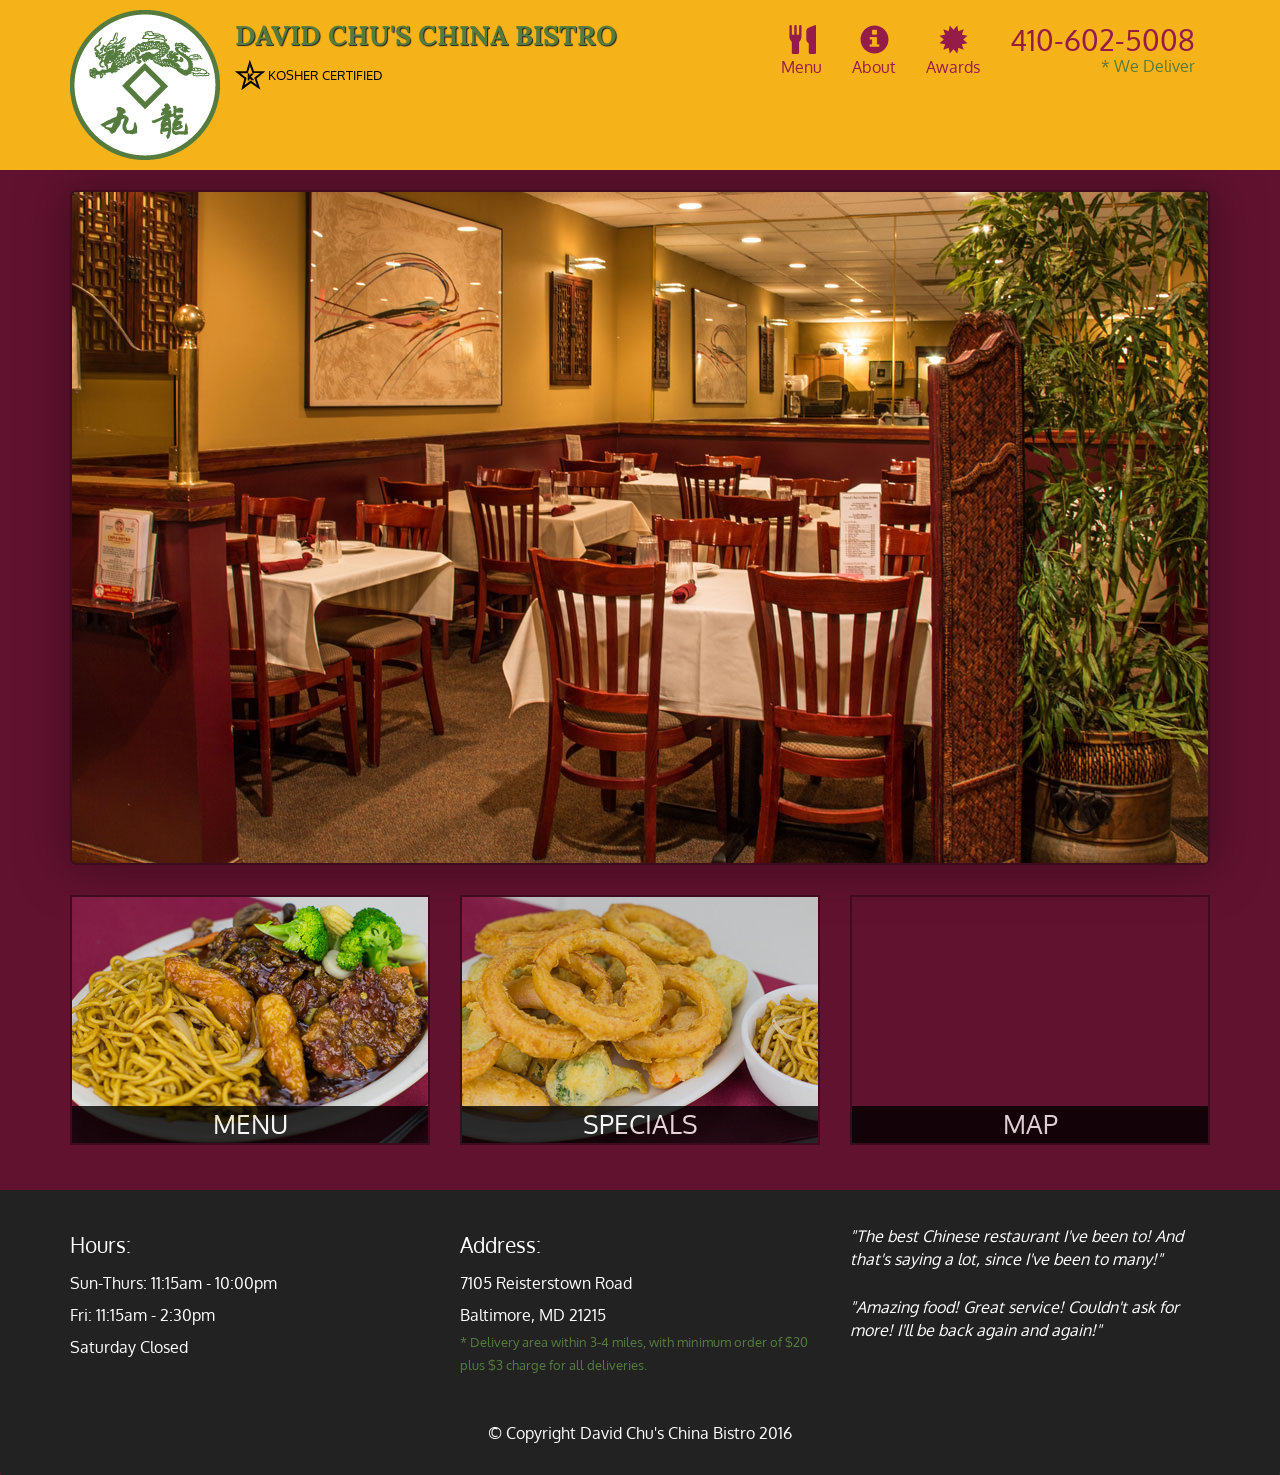
<file: index.html>
<!doctype html>
<html lang="en">
  <head>
    <meta charset="utf-8">
    <meta http-equiv="X-UA-Compatible" content="IE=edge">
    <meta name="viewport" content="width=device-width, initial-scale=1">
    <title>David Chu's China Bistro</title>
    <link rel="stylesheet" href="css/bootstrap.min.css">
    <link rel="stylesheet" href="css/styles.css">
    <link href='https://fonts.googleapis.com/css?family=Oxygen:400,300,700' rel='stylesheet' type='text/css'>
    <link href='https://fonts.googleapis.com/css?family=Lora' rel='stylesheet' type='text/css'>
  </head>
<body>
  <header>
    <nav id="header-nav" class="navbar navbar-default">
      <div class="container">
        <div class="navbar-header">
          <a href="index.html" class="pull-left visible-md visible-lg">
            <div id="logo-img" alt="Logo image"></div>
          </a>

          <div class="navbar-brand">
            <a href="index.html"><h1>David Chu's China Bistro</h1></a>
            <p>
              <img src="images/star-k-logo.png" alt="Kosher certification">
              <span>Kosher Certified</span>
            </p>
          </div>

          <button id="navbarToggle" type="button" class="navbar-toggle collapsed" data-toggle="collapse" data-target="#collapsable-nav" aria-expanded="false">
            <span class="sr-only">Toggle navigation</span>
            <span class="icon-bar"></span>
            <span class="icon-bar"></span>
            <span class="icon-bar"></span>
          </button>
        </div>
        
        <div id="collapsable-nav" class="collapse navbar-collapse">
           <ul id="nav-list" class="nav navbar-nav navbar-right">
            <li id="navHomeButton" class="visible-xs active">
              <a href="index.html">
                <span class="glyphicon glyphicon-home"></span> Home</a>
            </li>
            <li id="navMenuButton">
              <a href="#" onclick="$dc.loadMenuItems({randomCategoryShortName});">
                <span class="glyphicon glyphicon-cutlery"></span><br class="hidden-xs"> Menu</a>
            </li>
            <li>
              <a href="#">
                <span class="glyphicon glyphicon-info-sign"></span><br class="hidden-xs"> About</a>
            </li>
            <li>
              <a href="#">
                <span class="glyphicon glyphicon-certificate"></span><br class="hidden-xs"> Awards</a>
            </li>
            <li id="phone" class="hidden-xs">
              <a href="tel:410-602-5008">
                <span>410-602-5008</span></a><div>* We Deliver</div>
            </li>
          </ul><!-- #nav-list -->
        </div><!-- .collapse .navbar-collapse -->
      </div><!-- .container -->
    </nav><!-- #header-nav -->
  </header>

  <div id="call-btn" class="visible-xs">
    <a class="btn" href="tel:410-602-5008">
    <span class="glyphicon glyphicon-earphone"></span>
    410-602-5008
    </a>
  </div>
  <div id="xs-deliver" class="text-center visible-xs">* We Deliver</div>

  <div id="main-content" class="container">
    <div class="jumbotron">
      <img src="images/jumbotron_768.jpg" alt="Picture of restaurant" class="img-responsive visible-xs">
    </div>
    <div id="home-tiles" class="row">
      <div class="col-md-4 col-sm-6 col-xs-12">
        <a ui-sref="public.menu" href="#/menu"><div id="menu-tile"><span>menu</span></div></a>
      </div>
      <div class="col-md-4 col-sm-6 col-xs-12">
        <a ui-sref="public.menuitems({category: 'SP'})" href="https://www.davidchuschinabistro.com/index.html#/menu/SP">
          <div id="specials-tile"><span>specials</span></div>
        </a>
      </div>
      <div class="col-md-4 col-sm-12 col-xs-12">
        <a href="https://www.google.com/maps/place/David+Chu's+China+Bistro/@39.3635874,-76.7138622,17z/data=!4m6!1m3!3m2!1s0x89c81a14e7817803:0xab20a0e99daa17ea!2sDavid+Chu's+China+Bistro!3m1!1s0x89c81a14e7817803:0xab20a0e99daa17ea" target="_blank">
          <div id="map-tile">
            <iframe src="https://www.google.com/maps/embed?pb=!1m18!1m12!1m3!1d3084.675372390488!2d-76.71386218529199!3d39.3635874269356!2m3!1f0!2f0!3f0!3m2!1i1024!2i768!4f13.1!3m3!1m2!1s0x89c81a14e7817803%3A0xab20a0e99daa17ea!2sDavid+Chu's+China+Bistro!5e0!3m2!1sen!2sus!4v1452824864156" width="100%" height="250" frameborder="0" style="border:0" allowfullscreen=""></iframe>
            <span>map</span>
          </div>
        </a>
      </div>
    </div>
  </div>

  <footer class="panel-footer">
    <div class="container">
      <div class="row">
        <section id="hours" class="col-sm-4">
          <span>Hours:</span><br>
          Sun-Thurs: 11:15am - 10:00pm<br>
          Fri: 11:15am - 2:30pm<br>
          Saturday Closed
          <hr class="visible-xs">
        </section>
        <section id="address" class="col-sm-4">
          <span>Address:</span><br>
          7105 Reisterstown Road<br>
          Baltimore, MD 21215
          <p>* Delivery area within 3-4 miles, with minimum order of $20 plus $3 charge for all deliveries.</p>
          <hr class="visible-xs">
        </section>
        <section id="testimonials" class="col-sm-4">
          <p>"The best Chinese restaurant I've been to! And that's saying a lot, since I've been to many!"</p>
          <p>"Amazing food! Great service! Couldn't ask for more! I'll be back again and again!"</p>
        </section>
      </div>
      <div class="text-center">&copy; Copyright David Chu's China Bistro 2016</div>
    </div>
  </footer>

  <!-- jQuery (Bootstrap JS plugins depend on it) -->
  <script src="js/jquery-2.1.4.min.js"></script>
  <script src="js/bootstrap.min.js"></script>
  <!-- <script src="js/ajax-utils.js"></script> -->
  <!-- <script src="js/script.js"></script> -->
</body>
</html>
</file>
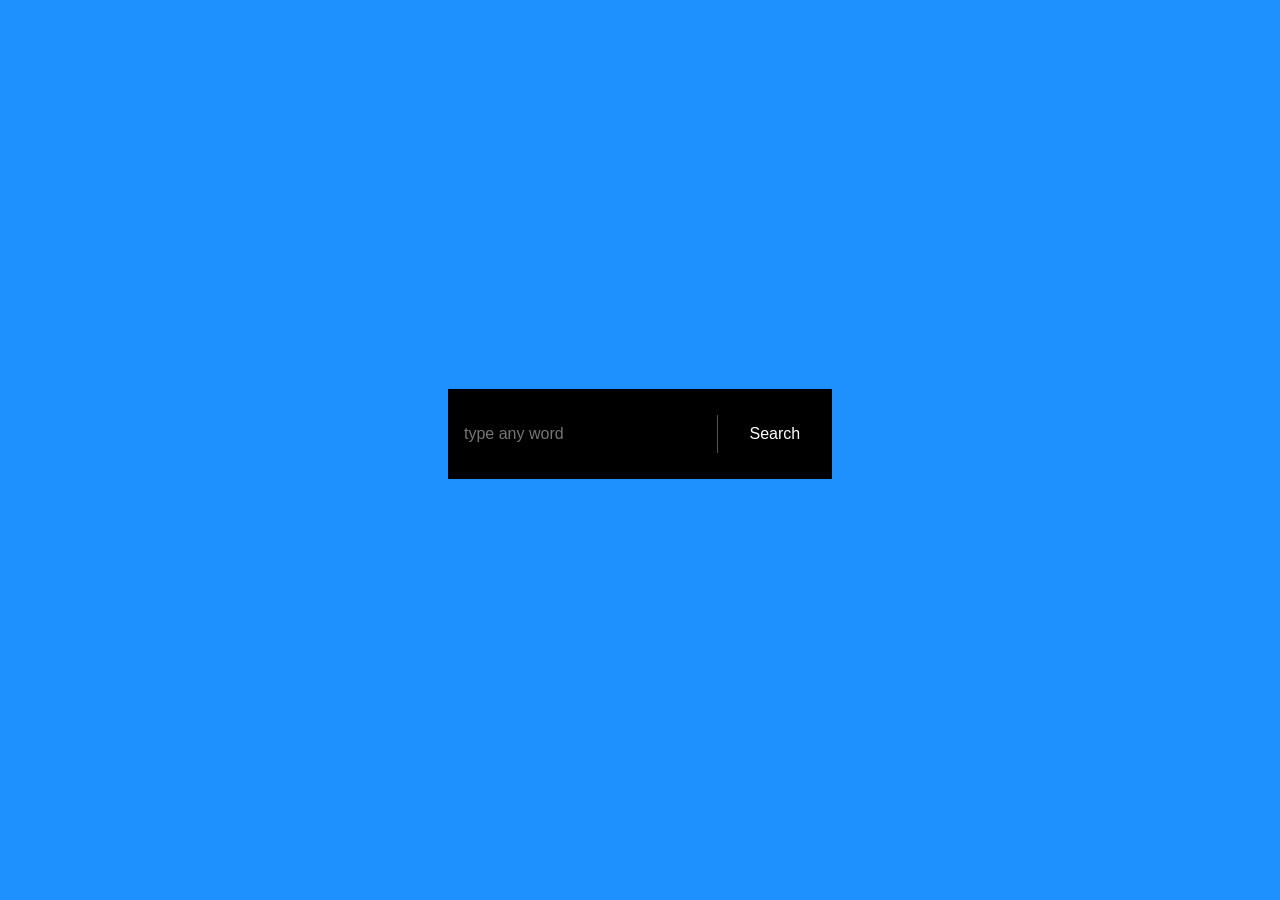
<file: dictionary-webapp-main/index.html>
<!DOCTYPE html>
<html lang="en">

<head>
    <meta charset="UTF-8">
    <meta http-equiv="X-UA-Compatible" content="IE=edge">
    <meta name="viewport" content="width=device-width, initial-scale=1.0">
    <link rel="stylesheet" href="style.css">
    <title>My Dictionary</title>
</head>

<body>
    <div class="container">
        <div class="search-from">
            <input type='text' placeholder='type any word'>
            <button>Search</button>
        </div>
        <div class="dictionary-app">
            <!-- <div class="card">
                <div class="property">
                <span>Word:</span>
                <span>The name of the word</span>
                </div>

                <div class="property">
                    <span>phonetics:</span>
                    <span>phonetics will go here</span>
                    </div>
                    <div class="property">
                        <span>Audio</span>
                        </div>
                        <div class="property">
                            <span>Definition:</span>
                            <span>Definition will go here</span>
                            </div>
                            <div class="property">
                                <span>Example:</span>
                                </div>
                                <div class="property">
                                    <span>Parts of Speech:</span>
                                    </div>
            </div> -->
        </div>
    </div>
    <script src="script.js"></script>
</body>

</html>
</file>
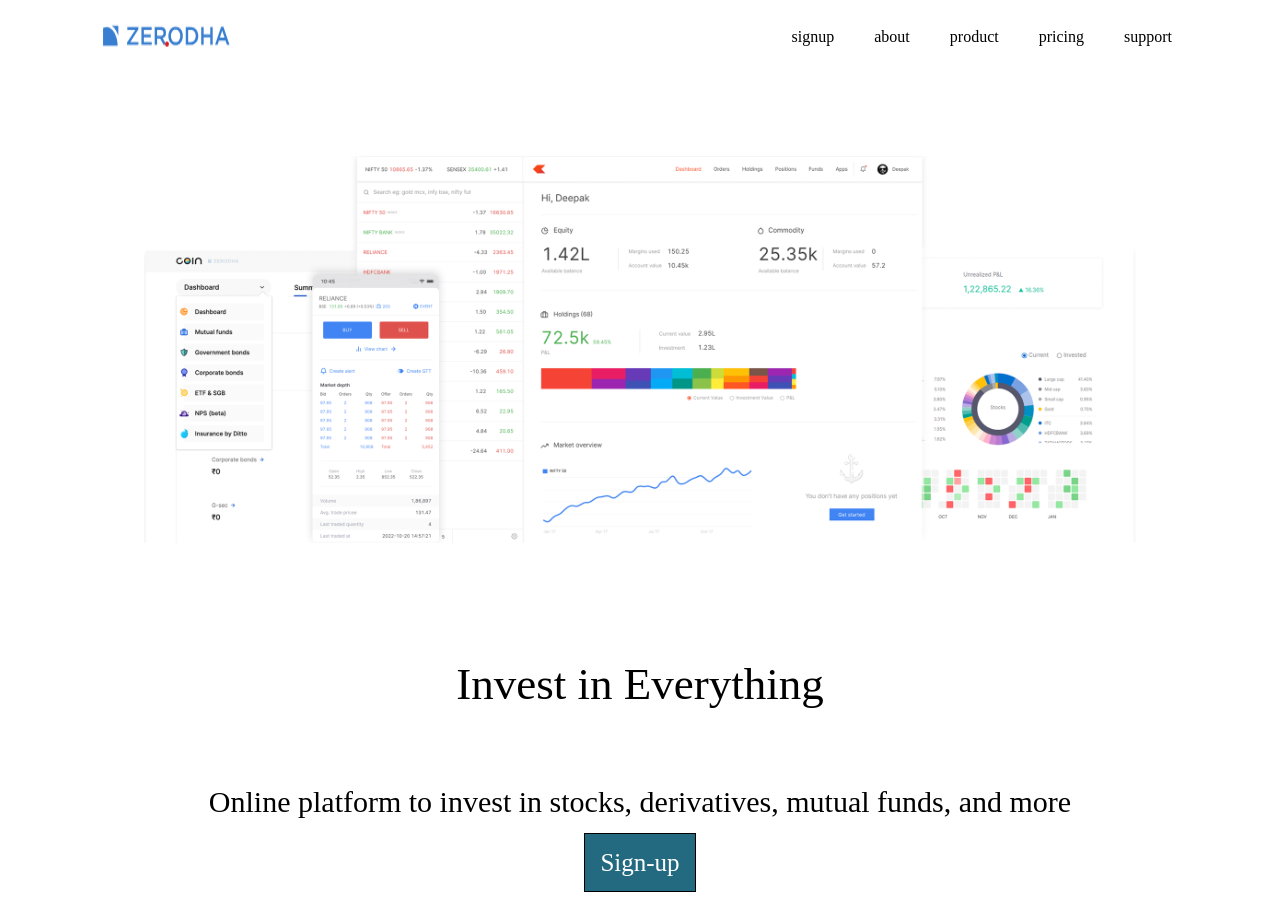
<file: zerodha/index.html>
<!DOCTYPE html>
<html lang="en">

<head>
    <meta charset="UTF-8">
    <meta name="viewport" content="width=device-width, initial-scale=1.0">
    <title>Document</title>
</head>

<body>
    <div style="display: flex; justify-content: space-between; margin-left: 80px;
    margin-right: 80px;">
        <img src="zerodhaicon.png" alt="icon">
        <div style="display: flex; ">

            <div style="padding: 20px;">signup</div>
            <div style="padding: 20px;">about</div>
            <div style="padding: 20px;">product</div>
            <div style="padding: 20px;">pricing</div>
            <div style="padding: 20px;">support</div>
        </div>
    </div>
    <div style="display: flex; justify-content: center; padding-top: 90px;">
        <img src="mainzerodha.png" alt="">
    </div>
    <div style="display: flex; justify-content: center; padding-top: 70px;">
        <p style="font-size: 45px; "> Invest in Everything</p>
    </div>
    <div style="display: flex; justify-content: center; ">
        <p style="font-size: 30px; ">Online platform to invest in stocks, derivatives, mutual funds, and more</p>
    </div>

    <!-- <div style="display: flex; justify-content: center;">
    <button style="background-color: rgb(28, 108, 145); color: white;
    size: 30px;">Sign-up</button>
    </div> -->
    <center>
    <span style="width: auto;  text-align: center;  border: 1px solid black;
    background-color: rgb(35, 106, 128); color: white; padding: 15px ; 
    font-size: 25px;">
        Sign-up
    </span></center>
</body>

</html>
</file>
<file: css/styles.css>
body {
  font-size: 16px;
  color: #fff;
  background-color: #61122f;
  font-family: 'Oxygen', sans-serif;
}

/** HEADER **/
#header-nav {
  background-color: #f6b319;
  border-radius: 0;
  border: 0;
}

#logo-img {
  background: url('../images/restaurant-logo_large.png') no-repeat;
  width: 150px;
  height: 150px;
  margin: 10px 15px 10px 0;
}

.navbar-brand {
  padding-top: 25px;
}
.navbar-brand h1 { /* Restaurant name */
  font-family: 'Lora', serif;
  color: #557c3e;
  font-size: 1.5em;
  text-transform: uppercase;
  font-weight: bold;
  text-shadow: 1px 1px 1px #222;
  margin-top: 0;
  margin-bottom: 0;
  line-height: .75;
}
.navbar-brand a:hover, .navbar-brand a:focus {
  text-decoration: none;
}
.navbar-brand p { /* Kosher cert */
  color: #000;
  text-transform: uppercase;
  font-size: .7em;
  margin-top: 15px;
}
.navbar-brand p span { /* Star-K */
  vertical-align: middle;
}

#nav-list {
  margin-top: 10px;
}
#nav-list a {
  color: #951C49;
  text-align: center;
}
#nav-list a:hover {
  background: #E7E7E7;
}
#nav-list a span {
  font-size: 1.8em;
}

#phone {
  margin-top: 5px;
}
#phone a { /* Phone number */
  text-align: right;
  padding-bottom: 0;
}
#phone div { /* We Deliver */
  color: #557c3e;
  text-align: right;
  padding-right: 15px;
}

.navbar-header button.navbar-toggle, .navbar-header .icon-bar {
  border: 1px solid #61122f;
}
.navbar-header button.navbar-toggle {
  clear: both;
  margin-top: -30px;
}
/* END HEADER */

/* FOOTER */
.panel-footer {
  margin-top: 30px;
  padding-top: 35px;
  padding-bottom: 30px;
  background-color: #222;
  border-top: 0;
}
.panel-footer div.row {
  margin-bottom: 35px;
}
#hours, #address {
  line-height: 2;
}
#hours > span, #address > span {
  font-size: 1.3em;
}
#address p {
  color: #557c3e;
  font-size: .8em;
  line-height: 1.8;
}
#testimonials {
  font-style: italic;
}
#testimonials p:nth-child(2) {
  margin-top: 25px;
}
/* END FOOTER */



/* HOME PAGE */
.container .jumbotron {
  box-shadow: 0 0 50px #3F0C1F;
  border: 2px solid #3F0C1F;
}

#menu-tile, #specials-tile, #map-tile {
  height: 250px;
  width: 100%;
  margin-bottom: 15px;
  position: relative;
  border: 2px solid #3F0C1F;
  overflow: hidden;
}
#menu-tile:hover, #specials-tile:hover, #map-tile:hover {
  box-shadow: 0 1px 5px 1px #cccccc;
}
#menu-tile {
  background: url('../images/menu-tile.jpg') no-repeat;
  background-position: center;
}
#specials-tile {
  background: url('../images/specials-tile.jpg') no-repeat;
  background-position: center;
}
#menu-tile span, #specials-tile span, #map-tile span {
  position: absolute;
  bottom: 0;
  right: 0;
  width: 100%;
  text-align: center;
  font-size: 1.6em;
  text-transform: uppercase;
  background-color: #000;
  color: #fff;
  opacity: .8;
}
/* END HOME PAGE */

/* MENU CATEGORIES PAGE */
.category-tile { 
  position: relative;
  border: 2px solid #3F0C1F;
  overflow: hidden;
  width: 200px;
  height: 200px;
  margin: 0 auto 15px;
}
.category-tile span {
  position: absolute;
  bottom: 0;
  right: 0;
  width: 100%;
  text-align: center;
  font-size: 1.2em;
  text-transform: uppercase;
  background-color: #000;
  color: #fff;
  opacity: .8;
}
.category-tile:hover {
  box-shadow: 0 1px 5px 1px #cccccc;
}

#menu-categories-title + div {
  margin-bottom: 50px;
}
/* END MENU CATEGORIES PAGE */

/* SINGLE CATEGORY PAGE */
.menu-item-tile {
  margin-bottom: 25px;
}
.menu-item-tile hr {
  width: 80%;
}
.menu-item-tile .menu-item-price {
  font-size: 1.1em;
  text-align: right;
  margin-top: -15px;
  margin-right: -15px;
}
.menu-item-tile .menu-item-price span {
  font-size: .6em;
}
.menu-item-photo {
  position: relative;
  border: 2px solid #3F0C1F; 
  overflow: hidden;
  padding: 0;
  margin-right: -15px;
  margin-left: auto;
  margin-bottom: 20px;
  max-width: 250px;
}
.menu-item-photo div {
  position: absolute;
  bottom: 0;
  right: 0;
  width: 80px;
  background-color: #557c3e;
  text-align: center;
}
.menu-item-description {
  padding-right: 30px;
}
h3.menu-item-title {
  margin: 0 0 10px;
}
.menu-item-details {
  font-size: .9em;
  font-style: italic;
}
/* END SINGLE CATEGORY PAGE */


/********** Large devices only **********/
@media (min-width: 1200px) {
  .container .jumbotron {
    background: url('../images/jumbotron_1200.jpg') no-repeat;
    height: 675px;
  }
}

/********** Medium devices only **********/
@media (min-width: 992px) and (max-width: 1199px) {
  /* Header */
  #logo-img {
    background: url('../images/restaurant-logo_medium.png') no-repeat;
    width: 100px;
    height: 100px;
    margin: 5px 5px 5px 0;
  }
  /* End Header */

  /* Home Page */
  .container .jumbotron {
    background: url('../images/jumbotron_992.jpg') no-repeat;
    height: 558px;
  }
  /* End Home Page */
}

/********** Small devices only **********/
@media (min-width: 768px) and (max-width: 991px) {
  /* Home Page */
  .container .jumbotron {
    background: url('../images/jumbotron_768.jpg') no-repeat;
    height: 432px;
  }
  /* End Home Page */
}

/********** Extra small devices only **********/
@media (max-width: 767px) {
  /* Header */
  .navbar-brand {
    padding-top: 10px;
    height: 80px;
  }
  .navbar-brand h1 { /* Restaurant name */
    padding-top: 10px;
    font-size: 5vw; /* 1vw = 1% of viewport width */
  }
  .navbar-brand p { /* Kosher cert */
    font-size: .6em;
    margin-top: 12px;
  }
  .navbar-brand p img { /* Star-K */
    height: 20px;
  }

  #collapsable-nav a { /* Collapsed nav menu text */
    font-size: 1.2em;
  }
  #collapsable-nav a span { /* Collapsed nav menu glyph */
    font-size: 1em;
    margin-right: 5px;
  }

  #call-btn > a {
    font-size: 1.5em;
    display: block;
    margin: 0 20px;
    padding: 10px;
    border: 2px solid #fff;
    background-color: #f6b319;
    color: #951c49;
  }
  #xs-deliver {
    margin-top: 5px;
    font-size: .7em;
    letter-spacing: .1em;
    text-transform: uppercase;
  }
  /* End Header */

  /* Footer */
  .panel-footer section {
    margin-bottom: 30px;
    text-align: center;
  }
  .panel-footer section:nth-child(3) {
    margin-bottom: 0; /* margin already exists on the whole row */
  }
  .panel-footer section hr {
    width: 50%;
  }
  /* End Footer */

  /* Home Page */
  .container .jumbotron {
    margin-top: 30px;
    padding: 0;
  }
  #menu-tile, #specials-tile {
    width: 360px;
    margin: 0 auto 15px;
  }

  .menu-item-photo {
    margin-right: auto;
  }
  .menu-item-tile .menu-item-price {
    text-align: center;
  }
  .menu-item-description {
    text-align: center;;
  }
}


/********** Super extra small devices Only :-) (e.g., iPhone 4) **********/
@media (max-width: 479px) {
  /* Header */
  .navbar-brand h1 { /* Restaurant name */
    padding-top: 5px;
    font-size: 6vw;
  }
  /* End Header */
  
  /* Home page */
  #menu-tile, #specials-tile {
    width: 280px;
    margin: 0 auto 15px;
  }

  .col-xxs-12 {
    position: relative;
    min-height: 1px;
    padding-right: 15px;
    padding-left: 15px;
    float: left;
    width: 100%;
  }
}
</file>
<file: dictionary-webapp-main/style.css>
*{
    margin:0;
    padding:0;
    box-sizing: border-box;
}



body{
    display: grid;
    place-items: center;
    min-height: 100vh;
    border-radius: 1rem;
    background-color: dodgerblue;
}

.card{
    width: auto;
    background-color: black;
    padding: 3rem 2rem;
    box-shadow: rgba(0, 0, 0, 0.3) 0px 19px 38px, rgba(0, 0, 0, 0.22) 0px 15px 12px;
}

.property{
    color: white;
    display: flex;
    align-items: flex-start;
    margin: 1rem 0;
    column-gap: 1rem;
}


.search-from{
    display: flex;
    justify-content: center;
    align-items: center;
    flex-wrap: wrap;
    width: 30vw;
    height: 10vh;

    margin-bottom: 2rem;

    background-color: black;
}

.search-from input,
.search-from button{
    flex-basis: 70%;
    font-size: 1rem;
    padding: .6rem 1rem;
    border: none;
    outline: none;
    background-color: transparent;
    color: white;
}

.search-from button{
    flex-basis: 30%;
    cursor: pointer;
    border-left: 1px solid #545454;
}

.search-from button:hover{
    background-color: white;
    color: black;
    box-shadow: rgba(149, 157, 165, 0.2) 0px 8px 24px;
}
</file>
